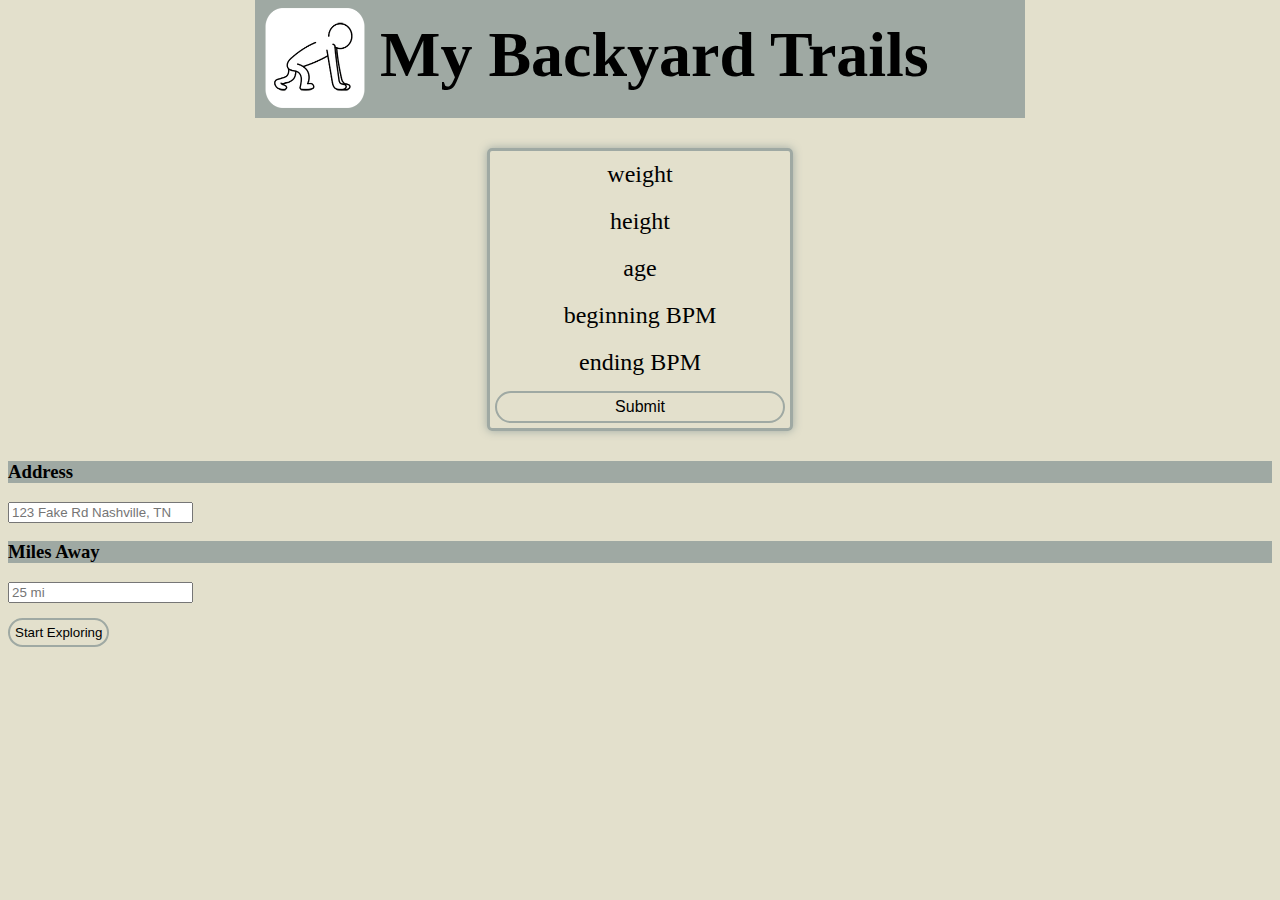
<file: form.html>
<!DOCTYPE html>

<html lang="en">

<head>
  <link rel="stylesheet" href="./form.css">
  <title>My Backyard Trails</title>
</head>

<body>
  <header>
    <img src="./assets/Creative/Mr-Fit-Logo.png" alt="Mr Fit logo" />
    <h1>My Backyard Trails</h1>
  </header>

  <div class="form">
       
    <div id="weight" class="row">
      weight
    </div>

    <div id="height" class="row">
      height
    </div>

    <div id="age" class="row">
      age
    </div>

    <div id="beginning-BPM" class="row">
      beginning BPM
    </div>

    <div id="ending-BPM" class="row">
      ending BPM
    </div>

    <button class="submitBtn">
      Submit
    </button>

  </div>
    
  <div class="map">

    <!--address-->
    <div class="address">
      <h3>Address</h3>
        <div>
          <label for="address"></label>
          <input type="text" id="address" placeholder="123 Fake Rd Nashville, TN" />
        </div>
    </div>
    <!--end address-->

    <!--miles-->
    <div class="miles">
      <h3>Miles Away</h3>
        <div>
          <label for="miles"></label>
          <input type="text" id="miles" placeholder="25 mi" />
        </div>
    </div>
    <!--end miles-->

    <button class="mapBtn">Start Exploring</button>

  </div>

  <script src="form.js"></script>
</body>
</file>
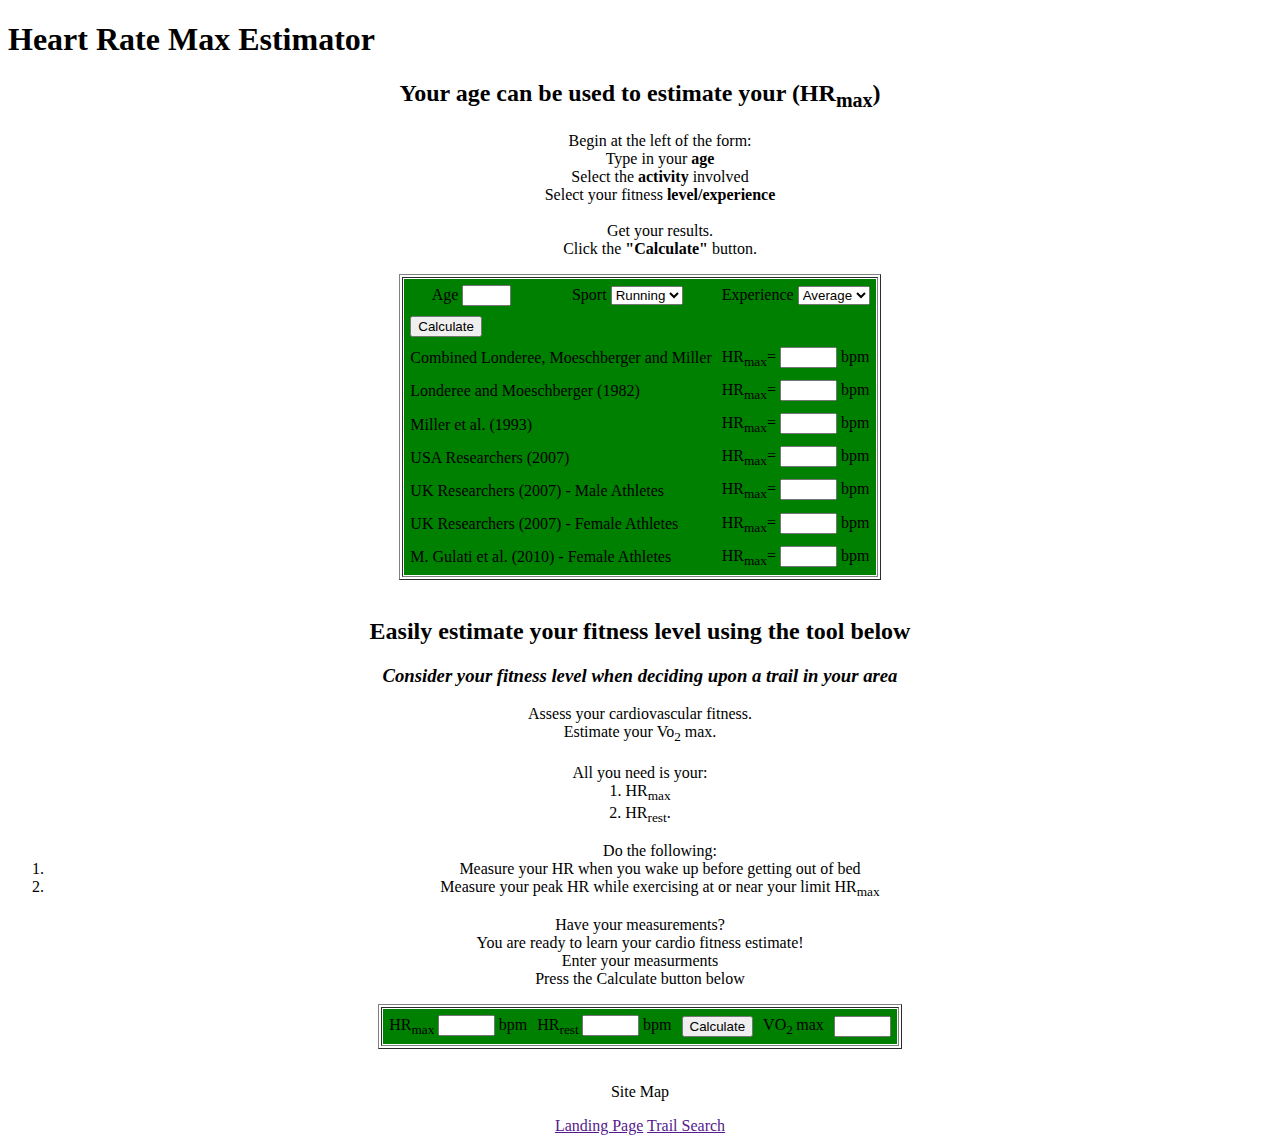
<file: mapscreen.html>
<!DOCTYPE html>

<html>
    <header>
        <link rel="stylesheet" href="C:\Users\Ben\Desktop\_Coding BootCamp\_weeks lessons\week 7\project 1\my-backyard-trails\assets\CSS\myBackyardTrails(mapscreen).css">
        <title>Heart Rate Max Estimator</title>   
    </header>
        <body> 
        <div>              
            <form name="mhr" id="mhr">
                    <script language="JavaScript" src="js\_script.js"></script>
                        <h1> Heart Rate Max Estimator </h1>
                        <h2 align="center"> Your age can be used to estimate your (HR<sub>max</sub>) </h2>
                            <div align="center">   
                                <ul> Begin at the left of the form: <br/>
                                    Type in your <b>age</b> <br/>
                                    Select the <b>activity</b> involved <br/>
                                    Select your fitness <b>level/experience</b> <br/>
                                    <br/>
                                    Get your results. <br/> Click the <b>&quot;Calculate&quot; </b> button.
                                </ul>
                            </div>
                <table border="1" align="center" >
                    <tr>
                        <td><table cellpadding="4" bgcolor="green" >
                            <tr>
                                <td align="center">Age
                                    <input type="text" name="age" size="3" onfocus="vclear()" />
                                </td>
                                <td align="center">Sport
                                    <select name="sport" size="1" onfocus="vclear()">
                                    <option value="1">Running</option>
                                    <option value="4">Cycling</option>
                                    <option value="3">Rowing</option>
                                    </select>
                                </td>
                                <td>Experience
                                    <select name="exper" size="1" onfocus="vclear()">
                                    <option value="2">Average</option>
                                    <option value="1">Elite</option>
                                    </select>
                                </td>
                            </tr>
                            <tr>
                                <td align="left" colspan="3"><input type="button" name="Button12" value="Calculate" onclick="vcalc()" /></td>
                            </tr>
                            <tr>
                                <td colspan="2">Combined Londeree, Moeschberger and Miller </td>
                            <td>HR<sub>max</sub>=
                                <input type="text" name="bpm" size="4" />
                                bpm
                            </td>
                            </tr>
                            <tr>
                                <td colspan="2">Londeree and
                                Moeschberger (1982)</td>
                                <td>HR<sub>max</sub>=
                                <input type="text" name="bpm2" size="4" />
                                bpm
                            </td>
                            </tr>
                            <tr>
                                <td colspan="2">Miller et al. (1993)</td>
                                <td>HR<sub>max</sub>=
                                <input type="text" name="bpm3" size="4" />
                                bpm
                            </td>
                            </tr>
                            <tr>
                                <td colspan="2">USA Researchers (2007) </td>
                                <td>HR<sub>max</sub>=
                                    <input type="text" name="bpm4" size="4" />
                                bpm
                            </td>
                            </tr>
                            <tr>
                                <td colspan="2">UK Researchers (2007) - Male Athletes </td>
                                <td>HR<sub>max</sub>=
                                    <input type="text" name="bpm5" size="4" />
                                bpm
                            </td>
                            </tr>
                            <tr>
                                <td colspan="2">UK Researchers (2007) - Female Athletes </td>
                                <td>HR<sub>max</sub>=
                                    <input type="text" name="bpm6" size="4" />
                                bpm
                            </td>
                            </tr>
                            <tr>
                                <td colspan="2">M. Gulati et al. (2010) - Female Athletes </td>
                                <td>HR<sub>max</sub>=
                                    <input type="text" name="bpm7" size="4" />
                                    bpm
                                </td>
                            </tr>
                        </table></td>
                    </tr>
                </table>
            </form>
        </div>
        <br/>
            <div align="center">
                <h2> Easily estimate your fitness level using the tool below </h2>
                    <h3><i>Consider your fitness level when deciding upon a trail in your area</i></h3>
                        <form name="hrmax" id="hrmax">
                            <section> Assess your cardiovascular fitness. <br/> Estimate your Vo<sub>2</sub> max. <br/> <br/> All you need is your: <br/> 1. HR<sub>max</sub> <br/>2. HR<sub>rest</sub>. 
                                <Ol> Do the following:
                                    <li> Measure your HR when you wake up before getting out of bed</li>
                                    <li> Measure your peak HR while exercising at or near your limit HR<sub>max</sub></li>
                                </Ol>
                            </section>
                            <p>
                                Have your measurements? <br> You are ready to learn your cardio fitness estimate! </br> Enter your measurments <br/> Press the Calculate button below <br/>
                            </p>
            </div>
            <div>
                            <table border="1" align="center">
                            <tbody><tr>
                                <td><table cellpadding="4" bgcolor="green"
                                    <tbody><tr>
                                    <td>HR<sub>max </sub>
                                        <input name="hrm" type="text" size="4" onfocus="vclear()">
                                        bpm</td>
                                    <td>HR<sub>rest </sub>
                                        <input name="hrr" type="text" size="4" onfocus="vclear()">
                                        bpm</td>
                                    <td><input type="button" name="Button2" value="Calculate" onclick="calcv()" </td>
                                    <td>VO<sub>2 </sub>max </td>
                                    <td><input name="vo2" type="text" size="4" </td>
                                    </tr>
                                </tbody></table></td>
                            </tr>
                        </tbody></table>
                        </form>
            </div>
        </body>
        <br/>
        <footer align="center"> 
            <p>Site Map</p>
            <a href src="index.html">Landing Page</a>
            <a href src="data.html">Trail Search</a>
        </footer>
  </html>
</file>
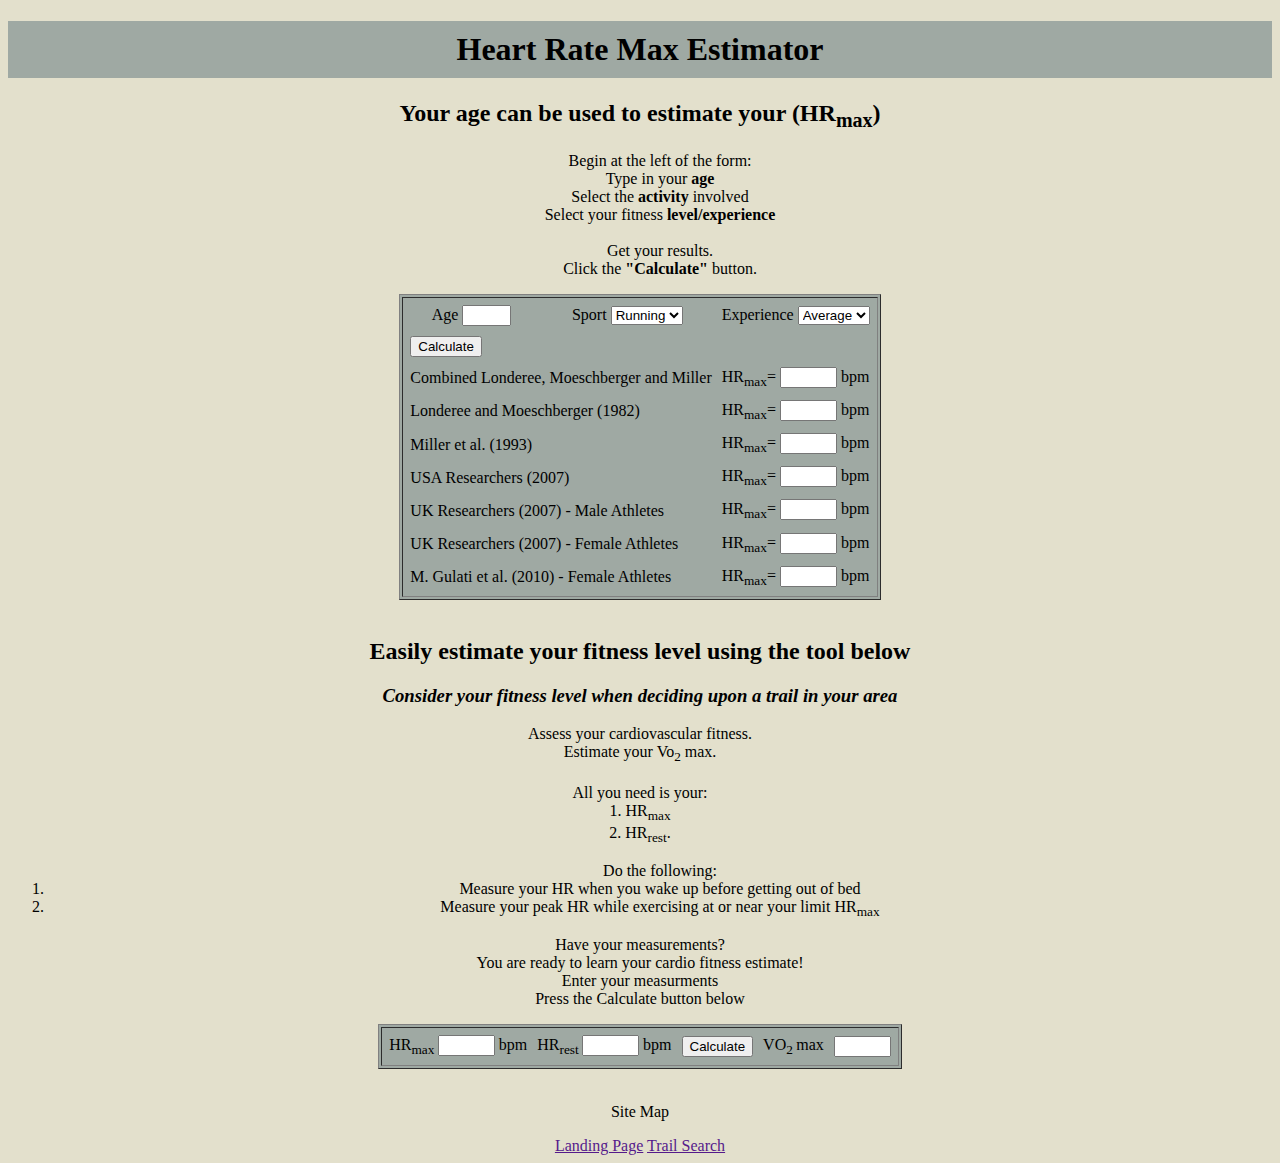
<file: module.html>
<!DOCTYPE html>

<html>
    <header>
        <!--<link rel="stylesheet" type="text/css" src="my-backyard-trails-button-handler\data.css">-->
        <link rel="stylesheet" href="./heart.css">
        <title>Heart Rate Max Estimator</title>   
    </header>
        <body> 
        <div>              
            <form name="mhr" id="mhr">
                    <script language="JavaScript" src="js\_script.js"></script>
                        <h1> Heart Rate Max Estimator </h1>
                        <h2 align="center"> Your age can be used to estimate your (HR<sub>max</sub>) </h2>
                            <div align="center">   
                                <ul> Begin at the left of the form: <br/>
                                    Type in your <b>age</b> <br/>
                                    Select the <b>activity</b> involved <br/>
                                    Select your fitness <b>level/experience</b> <br/>
                                    <br/>
                                    Get your results. <br/> Click the <b>&quot;Calculate&quot; </b> button.
                                </ul>
                            </div>
                <table border="1" align="center" >
                    <tr>
                        <td><table cellpadding="4" bgcolor="green" >
                            <tr>
                                <td align="center">Age
                                    <input type="text" name="age" size="3" onfocus="vclear()" />
                                </td>
                                <td align="center">Sport
                                    <select name="sport" size="1" onfocus="vclear()">
                                    <option value="1">Running</option>
                                    <option value="4">Cycling</option>
                                    <option value="3">Rowing</option>
                                    </select>
                                </td>
                                <td>Experience
                                    <select name="exper" size="1" onfocus="vclear()">
                                    <option value="2">Average</option>
                                    <option value="1">Elite</option>
                                    </select>
                                </td>
                            </tr>
                            <tr>
                                <td align="left" colspan="3"><input type="button" name="Button12" value="Calculate" onclick="vcalc()" /></td>
                            </tr>
                            <tr>
                                <td colspan="2">Combined Londeree, Moeschberger and Miller </td>
                            <td>HR<sub>max</sub>=
                                <input type="text" name="bpm" size="4" />
                                bpm
                            </td>
                            </tr>
                            <tr>
                                <td colspan="2">Londeree and
                                Moeschberger (1982)</td>
                                <td>HR<sub>max</sub>=
                                <input type="text" name="bpm2" size="4" />
                                bpm
                            </td>
                            </tr>
                            <tr>
                                <td colspan="2">Miller et al. (1993)</td>
                                <td>HR<sub>max</sub>=
                                <input type="text" name="bpm3" size="4" />
                                bpm
                            </td>
                            </tr>
                            <tr>
                                <td colspan="2">USA Researchers (2007) </td>
                                <td>HR<sub>max</sub>=
                                    <input type="text" name="bpm4" size="4" />
                                bpm
                            </td>
                            </tr>
                            <tr>
                                <td colspan="2">UK Researchers (2007) - Male Athletes </td>
                                <td>HR<sub>max</sub>=
                                    <input type="text" name="bpm5" size="4" />
                                bpm
                            </td>
                            </tr>
                            <tr>
                                <td colspan="2">UK Researchers (2007) - Female Athletes </td>
                                <td>HR<sub>max</sub>=
                                    <input type="text" name="bpm6" size="4" />
                                bpm
                            </td>
                            </tr>
                            <tr>
                                <td colspan="2">M. Gulati et al. (2010) - Female Athletes </td>
                                <td>HR<sub>max</sub>=
                                    <input type="text" name="bpm7" size="4" />
                                    bpm
                                </td>
                            </tr>
                        </table></td>
                    </tr>
                </table>
            </form>
        </div>
        <br/>
            <div align="center">
                <h2> Easily estimate your fitness level using the tool below </h2>
                    <h3><i>Consider your fitness level when deciding upon a trail in your area</i></h3>
                        <form name="hrmax" id="hrmax">
                            <section> Assess your cardiovascular fitness. <br/> Estimate your Vo<sub>2</sub> max. <br/> <br/> All you need is your: <br/> 1. HR<sub>max</sub> <br/>2. HR<sub>rest</sub>. 
                                <Ol> Do the following:
                                    <li> Measure your HR when you wake up before getting out of bed</li>
                                    <li> Measure your peak HR while exercising at or near your limit HR<sub>max</sub></li>
                                </Ol>
                            </section>
                            <p>
                                Have your measurements? <br> You are ready to learn your cardio fitness estimate! </br> Enter your measurments <br/> Press the Calculate button below <br/>
                            </p>
            </div>
            <div>
                            <table border="1" align="center">
                            <tbody><tr>
                                <td><table cellpadding="4" bgcolor="green"
                                    <tbody><tr>
                                    <td>HR<sub>max </sub>
                                        <input name="hrm" type="text" size="4" onfocus="vclear()">
                                        bpm</td>
                                    <td>HR<sub>rest </sub>
                                        <input name="hrr" type="text" size="4" onfocus="vclear()">
                                        bpm</td>
                                    <td><input type="button" name="Button2" value="Calculate" onclick="calcv()" </td>
                                    <td>VO<sub>2 </sub>max </td>
                                    <td><input name="vo2" type="text" size="4" </td>
                                    </tr>
                                </tbody></table></td>
                            </tr>
                        </tbody></table>
                        </form>
            </div>
        </body>
        <br/>
        <footer align="center"> 
            <p>Site Map</p>
            <a href src="index.html">Landing Page</a>
            <a href src="index.html">Trail Search</a>
        </footer>
  </html>
</file>
<file: form.css>
body {
    background-color: #e3e0cc;
}

header {
    margin-top: -10px;
    margin-left: auto;
    margin-right: auto;
    padding: 10px;
    background-color: #9fa9a3;
    display: flex;
    flex-direction: row;
    width: 750px;
    
} 

header img {
    height: 100px;
    width: 100px;
    justify-content: left;
}

header h1 {
    margin-top: 10px;
    margin-bottom: 15px;
    margin-left: 15px;
    font-size: 64px;
}

.form {
    margin: 30px auto;
    display: flex;
    flex-direction: column;
    border-style: solid;
    border-width: 3px;
    width: 300px;
    border-color: #9fa9a3;
    box-shadow: 0 0 10px rgba(159,169,163,1);
    border-radius: 5px;
    text-align: center;
}

.submitBtn {
    margin: 5px;
    padding: 5px;
    font-size: 1em;
    background-color: #e3e0cc;
    border-style: solid;
    border-color: #9fa9a3;
    border-radius: 20px;
}

.submitBtn:hover {
    font-style: italic;
    background-color: #9fa9a3;
}

.address h3, .miles h3 {
    background-color: #9fa9a3;
}

/*.map {
    background-image: url("./assets/Creative/hiking_website_pic.jpg");
    background-size: cover;
    background-position: center;
    display: flex;
    flex-wrap: wrap;
    justify-content: center;
    align-items: flex-start;
    background-attachment: fixed;
    background-position: 80%;
    z-index: 9999;
}*/

.mapBtn {
    margin: 15px auto;
    padding: 5px;
    background-color: #e3e0cc;
    border-style: solid;
    border-color: #9fa9a3;
    border-radius: 20px;
}

.mapBtn:hover {
    font-style: italic;
    background-color: #9fa9a3;
}

.row {
    padding: 10px;
    font-size: 1.5em;
}
</file>
<file: heart.css>
h1 {
    background-color: #9FA9A3;
    padding: 10px;
    text-align: center;
}
body {
    background-color: #E3E0CC;
}
table {
    background-color: #9FA9A3
}
</file>
